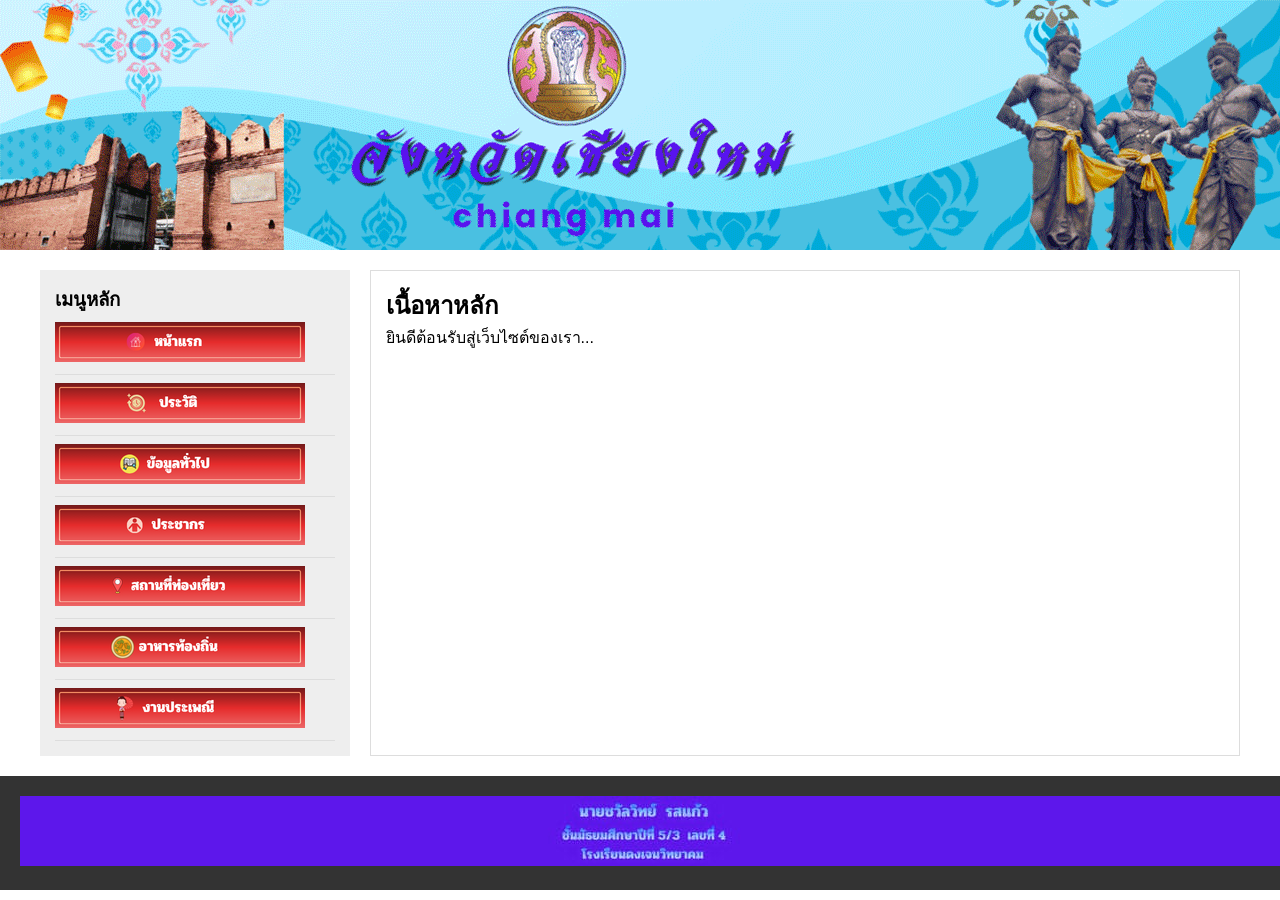
<file: web-3/TMP1yrqohb.htm>
<!DOCTYPE html>
<html lang="th">
<head>
    <meta charset="UTF-8">
    <meta name="viewport" content="width=device-width, initial-scale=1.0">
    <title>My Layout Page</title>
    <link rel="stylesheet" href="css/style.css">
</head>
<body>

    <header class="header-section">
        <img src="banner/64ef41df-6d0e-44e5-89f0-8260bf3f684e (1).gif" alt="Header Image" class="header-img">
    </header>

    <div class="main-container">
        <aside class="sidebar">
            <h3>เมนูหลัก</h3>
            <ul>
                <li><img src="menu/1.png" alt="menu Image"></li>
                <li><img src="menu/3.png" alt="menu Image"></li>
                <li><img src="menu/5.png" alt="menu Image"></li>
                <li><img src="menu/7.png" alt="menu Image"></li>
                <li><img src="menu/9.png" alt="menu Image"></li>
                <li><img src="menu/11.png" alt="menu Image"></li>
                <li><img src="menu/13.png" alt="menu Image"></li>
            </ul>
        </aside>

        <main class="content">
            <h2>เนื้อหาหลัก</h2>
            <p>ยินดีต้อนรับสู่เว็บไซต์ของเรา...</p>
        </main>
    </div>

    <footer class="footer-section">
<!--        <p>© 2026 My Website. สงวนลิขสิทธิ์ทุกประการ.</p>-->
        <p><img src="footer/footer1.jpg" alt="footer Image" class="footer-img"></p>
    </footer>

</body>
</html>
</file>
<file: web-3/css/style.css>
@charset "utf-8";
/* CSS Document */

* {
    box-sizing: border-box;
    margin: 0;
    padding: 0;
    font-family: 'Arial', sans-serif;
}

/* จัดการส่วน Header */
.header-section {
    width: 100%;
    background-color: #f4f4f4;
}

.header-img {
    width: 100%;
    height: auto;
    display: block;
}

/* จัด Layout กึ่งกลางหน้า */
.main-container {
    display: flex; /* ใช้ Flexbox เพื่อจัดคอลัมน์ */
    max-width: 1200px;
    margin: 20px auto;
    gap: 20px;
}

/* 2. จัดการ Sidebar (ซ้าย) */
.sidebar {
    flex: 1; /* กำหนดขนาดความกว้างฝั่งซ้าย */
    background-color: #eee;
    padding: 15px;
}

.sidebar-img {
    width: 100%;
    height: auto;
    margin-bottom: 15px;
}

/* ส่วนเนื้อหา (ขวา) */
.content {
    flex: 3; /* ให้เนื้อหากว้างกว่า Sidebar */
    padding: 15px;
    background-color: #fff;
    border: 1px solid #ddd;
}

/* 3. จัดการ Footer */
.footer-section {
    background-color: #333;
    color: white;
    text-align: center;
    padding: 20px;
    margin-top: 20px;
}

.sidebar ul {
    list-style-type: none; /* คำสั่งหลักที่ใช้เอาจุดออก */
    padding: 0;            /* แถม: ช่วยขยับข้อความให้ชิดซ้ายสุด (ปกติ ul จะมี padding-left) */
    margin: 0;
}

.sidebar ul li {
    padding: 8px 0;        /* เพิ่มช่องว่างระหว่างบรรทัดให้ดูสวยงาม */
    border-bottom: 1px solid #ddd; /* แถม: ขีดเส้นใต้เมนูให้ดูเป็นระเบียบ */
}
</file>
